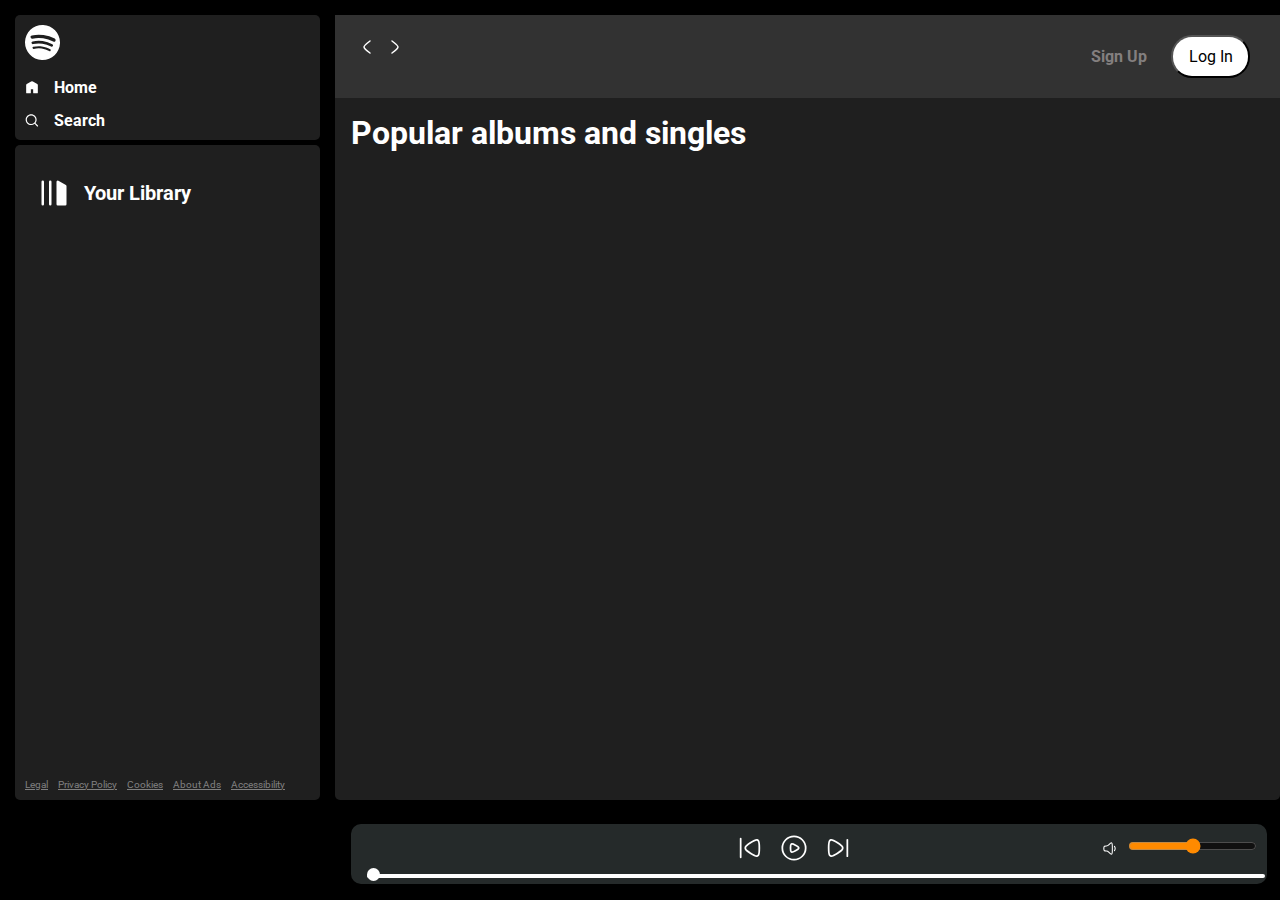
<file: index.html>
<!DOCTYPE html>
<html lang="en">

<head>
    <meta charset="UTF-8">
    <meta name="viewport" content="width=device-width, initial-scale=1.0">
    <title>Spotify - Web Player: Music for everyone</title>
    <link rel="stylesheet" href="style.css">
    <link rel="stylesheet" href="utility.css">
</head>

<body>
    <div class="container flex bg-black">
        <div class="left">
            <div class="home bg-grey rounded m-1 p-1">
                <div class="logo"><img width="35" class="invert" src="logo.svg" alt="logo"></div>
                <ul>
                    <li><img class="invert" src="home.svg" alt="home">Home</li>
                    <li><img class="invert" src="search.svg" alt="search">Search</li>
                </ul>
            </div>

            <div class="library bg-grey rounded m-1 p-1">
                <div class="heading">
                    <img src="library.svg" class="invert" alt="library">
                    <h2>
                        Your Library
                    </h2>
                </div>
                <div class="songList">
                    <ul>
                        
                    </ul>
                </div>
                <div class="footer">
                    <div>
                        <a href="https://www.spotify.com/in-en/legal/">Legal</a>
                    </div>
                    <div>
                        <a href="https://www.spotify.com/in-en/legal/privacy-policy/">Privacy Policy</a>
                    </div>
                    <div>
                        <a href="https://www.spotify.com/in-en/legal/cookies-policy/">Cookies</a>
                    </div>
                    <div>
                        <a href="https://www.spotify.com/in-en/legal/privacy-policy/#s3">About Ads</a>
                    </div>
                    <div>
                        <a href="https://www.spotify.com/in-en/accessibility/">Accessibility</a>
                    </div>
                </div>
            </div>
        </div>
        <div class="right bg-grey rounded">
            <div class="header">
                <div class="nav">
                    <svg xmlns="http://www.w3.org/2000/svg" viewBox="0 0 24 24" width="24" height="24" color="#ffffff"
                        fill="none">
                        <path d="M15 6C15 6 9.00001 10.4189 9 12C8.99999 13.5812 15 18 15 18" stroke="currentColor"
                            stroke-width="1.5" stroke-linecap="round" stroke-linejoin="round" />
                    </svg>
                    <svg xmlns="http://www.w3.org/2000/svg" viewBox="0 0 24 24" width="24" height="24" color="#ffffff"
                        fill="none">
                        <path d="M9.00005 6C9.00005 6 15 10.4189 15 12C15 13.5812 9 18 9 18" stroke="currentColor"
                            stroke-width="1.5" stroke-linecap="round" stroke-linejoin="round" />
                    </svg>
                </div>
                <div class="buttons">
                    <button class="signupbtn">Sign Up</button>
                    <button class="loginbtn">Log In</button>
                </div>
            </div>
            <div class="spotifyPlaylists">
                <h1>Popular albums and singles</h1>
                <div class="cardContainer"> </div>
                <div class="playbar">
                    <div class="seekbar">
                        <div class="circle">
                            
                        </div>
                    </div>
                    <div class="abovebar">
                        <div class="songinfo">

                        </div>
                        <div class="songButtons">
                            <img width="28" id="previous" src="prev.svg" alt="previous">
                            <img width="28" id="play" src="play.svg" alt="play">
                            <img width="28" id="next" src="next.svg" alt="next">
                        </div>
                        <div class="timevol">
                            <div class="songtime">
                            
                            </div>
                            <div class="volume">
                                <img width="17" src="volume.svg" alt="">
                                <div class="range">
                                    <input type="range" name="volume">
                                </div>
                            </div>
                        </div>
                    </div>
                </div>
            </div>
        </div>
    </div>
    <script src="script.js"></script>
</body>
</html>
</file>
<file: style.css>
@import url('https://fonts.googleapis.com/css2?family=Roboto:ital,wght@0,100..900;1,100..900&display=swap');

:root{
    --a:0;
}

*{
    margin: 0;
    padding: 0;
    font-family: "Roboto", serif;
}

body{
    background-color: black;
    color: white;
}

.left{
    width: 25vw;
    padding: 10px;
}

.right{
    width: 75vw;
}

.home ul li{
    display: flex;
    gap: 15px;
    list-style: none;
    width: 14px;
    padding-top: 14px;
    font-weight: bold;
}

.heading{
    display: flex;
    gap: 15px;
    width: 100%;
    padding: 23px 14px;
    font-weight: bold;
    align-items: center;
    font-size: 13px;
}

.heading img{
    width: 30px;
}

.library{
    min-height: 70.5vh;
    position: relative;
}

.footer{
    position: absolute;
    bottom: 0;
    display: flex;
    font-size: 10px;
    gap: 10px;
    padding: 10px 0;
}

.footer a{
    color: grey;
}

.right{
    margin: 15px 0;
    position: relative;
}

.header{
    display: flex;
    justify-content: space-between;
    background-color: rgb(50, 50, 50);
}

.header > *{
    padding: 20PX;
}

.spotifyPlaylists{
    padding: 16px;
}

.cardContainer{
    margin: 30px;
    display: flex;
    gap: 10px;
    flex-wrap: wrap;
    max-height: 60vh;
    overflow-y: auto;
}

.card{
    position: relative;
    width: 150px;
    padding: 10px;
    border-radius: 5px;
    background-color: #252525;
    transition: all 0.6s;
}

.card:hover{
    background-color: rgb(124, 122, 122);
    cursor: pointer;
    --a: 1;
}
 
.play-btn svg{
    position: absolute;
    right: 10px;
    top: 150px;
    width: 60px;
    opacity: var(--a);
    transition: all 1s ease-out;
}

.buttons > *{
    margin: 0 10px;
}

.signupbtn{
    background-color: rgb(50, 50, 50);
    color: rgb(131 127 127);
    font-weight: bold;
    border: none;
    outline: none;
    cursor: pointer;
    font-size: 16px;
}

.signupbtn:hover{
    font-size: 17px;
    color: white;
}

.loginbtn{
    background-color: white;
    color: black;
    border-radius: 21px;
    font-size: 16px;
    padding: 10px;
    cursor: pointer;
    width: 79px;
}

.loginbtn:hover{
    font-weight: bold;
    font-size: 17px;
}

.card img{
    width: 100%;
    object-fit: contain;
}

.card > *{
    padding-top: 10px;
}

.playbar{
    position: fixed;
    bottom: 16px;
    filter: invert(1);
    background-color: #dad5d5;
    border-radius: 10px;
    padding: 10px;
    width: 70vw;
    height: 40px;
}

.songButtons{
    display: flex;
    justify-content: center;
    gap: 16px;
}

.songList ul{
    padding: 0 10px;
}

.songList ul li{
    list-style-type: decimal;
    display: flex;
    gap: 10px;
    cursor: pointer;
    padding: 12px 0;
    border: 1px solid white;
    border-radius: 5px;
    margin: 11px;
    padding: 7px;
    justify-content: space-between;
}

.songList{
    overflow: auto;
    height: 341px;
    margin-bottom: 5px;
}

.info{
    font-size: 13px;
    width: 344px;
}

.info div{
    word-break: break-all;
}

.playnow{
    display: flex;
    justify-content: center;
    align-items: center;
}

.playnow span{
    font-size: 13px;
    width: 30px;
    padding: 0 5px;
}

.seekbar{
    height: 4px;
    width: 98%;
    background-color: black;
    position: absolute;
    bottom: 0;
    border-radius: 10px;
    margin: 6px;
    cursor: pointer;
}

.circle{
    width: 13px;
    height: 13px;
    border-radius: 13px;
    background-color: black;
    position: relative;
    bottom: 6px;
    left: 0%;
    transition: left 0.5s;
}

.songButtons img{
    cursor: pointer;
}

.timevol{
    display: flex;
    justify-content: space-evenly;
    align-items: center;
}

.songinfo{
    color: black;
    padding: 0 12px;
    width: 250px;
}

.songtime{
    color: black;
    padding: 0 12px;
    width: 125px;
}

.volume{
    display: flex;
    justify-content: center;
    align-items: center;
    gap: 10px;
    cursor: pointer;
}

.range input{
    cursor: pointer;
}

.abovebar{
    display: flex;
    justify-content: space-between;
}
</file>
<file: utility.css>
.border{
    border: 2px solid red;
    margin: 3px;
}

.flex{
    display: flex;
}

.justify-center{
    justify-content: center;
}

.items-center{
    align-items: center;
}

.bg-black{
    background-color: black;
    color: white;
}

.invert{
    filter: invert(1);
}

.bg-grey{
    background-color: hsl(0deg 0% 12.16%);
}

.rounded{
    border-radius: 5px;
}

.m-1{
    margin: 5px;
}

.p-1{
    padding: 10px;
}

/* WebKit-based browsers (Chrome, Edge, Safari) */
::-webkit-scrollbar {
    width: 10px;
}

::-webkit-scrollbar-track {
    background: #1e1e1e; /* Dark track */
    border-radius: 10px;
}

::-webkit-scrollbar-thumb {
    background: #444; /* Dark gray scrollbar */
    border-radius: 10px;
    border: 2px solid #1e1e1e; /* Matches the track */
}

::-webkit-scrollbar-thumb:hover {
    background: #666; /* Lighter on hover */
}
</file>
